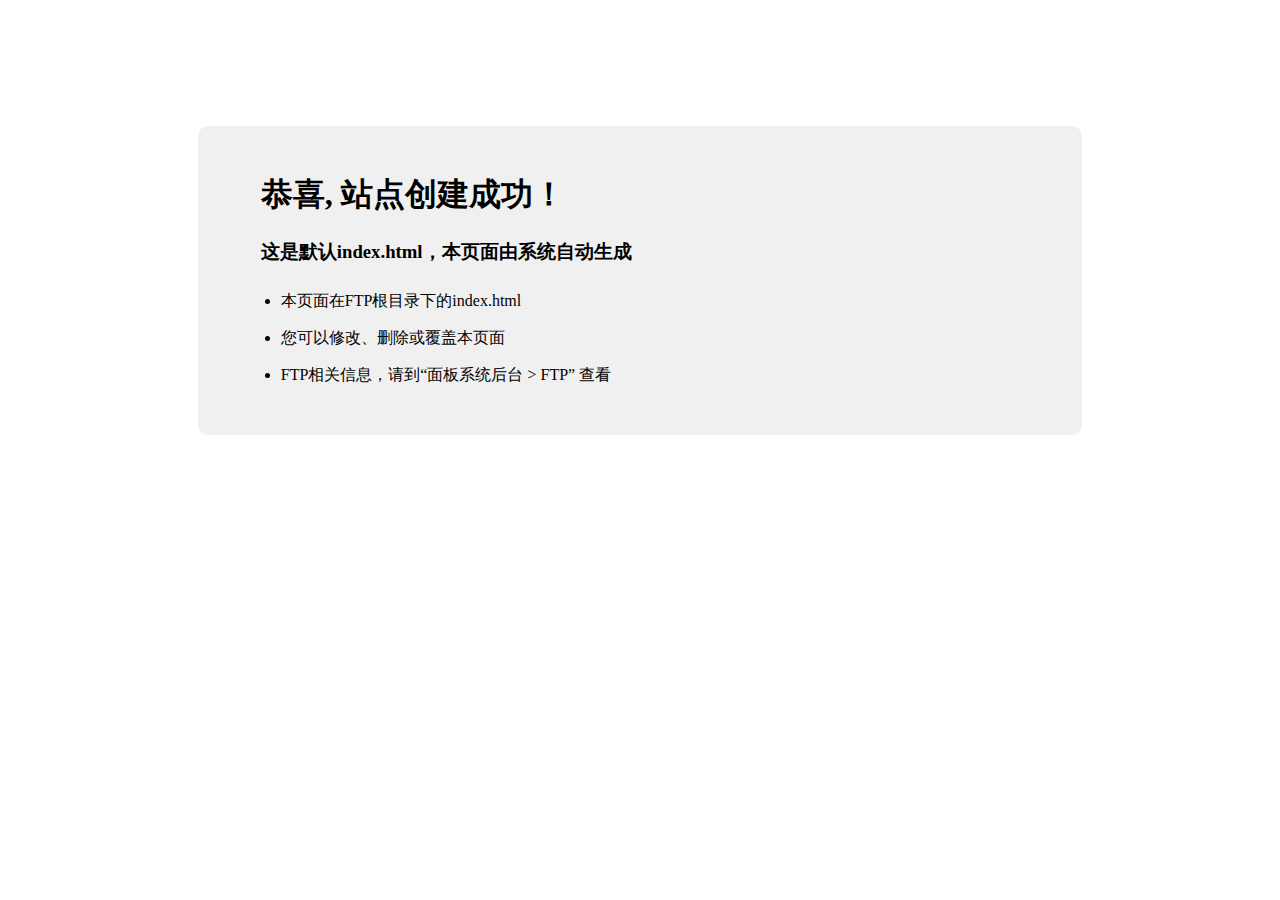
<file: index.html>
<!doctype html>
<html>
<head>
    <meta charset="utf-8">
    <title>恭喜，站点创建成功！</title>
    <style>
        .container {
            width: 60%;
            margin: 10% auto 0;
            background-color: #f0f0f0;
            padding: 2% 5%;
            border-radius: 10px
        }

        ul {
            padding-left: 20px;
        }

            ul li {
                line-height: 2.3
            }

        a {
            color: #20a53a
        }
    </style>
</head>
<body>
    <div class="container">
        <h1>恭喜, 站点创建成功！</h1>
        <h3>这是默认index.html，本页面由系统自动生成</h3>
        <ul>
            <li>本页面在FTP根目录下的index.html</li>
            <li>您可以修改、删除或覆盖本页面</li>
            <li>FTP相关信息，请到“面板系统后台 > FTP” 查看</li>
        </ul>
    </div>
</body>
</html>
</file>
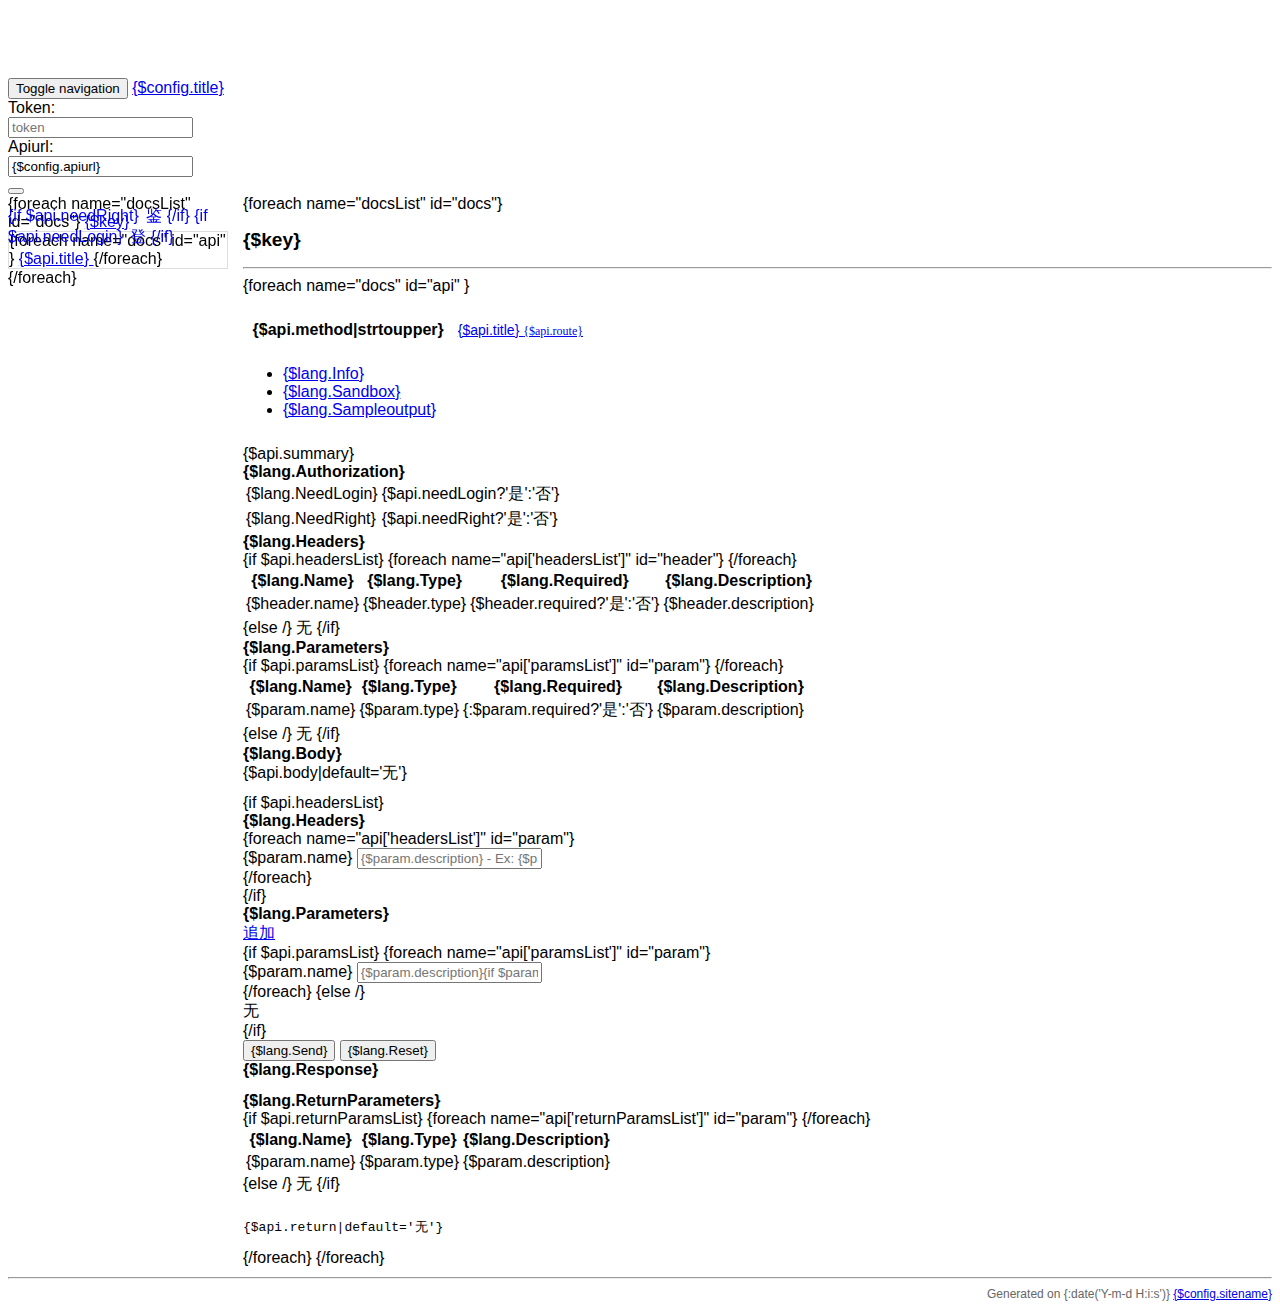
<file: application/admin/command/Api/template/index.html>
<!DOCTYPE html>
<html>
    <head>
        <meta charset="utf-8">
        <meta http-equiv="X-UA-Compatible" content="IE=edge">
        <meta name="viewport" content="width=device-width, initial-scale=1.0">
        <meta name="description" content="">
        <title>{$config.title}</title>

        <!-- Bootstrap Core CSS -->
        <link href="https://cdn.staticfile.org/twitter-bootstrap/3.3.7/css/bootstrap.min.css" rel="stylesheet">

        <!-- Plugin CSS -->
        <link href="https://cdn.staticfile.org/font-awesome/4.7.0/css/font-awesome.min.css" rel="stylesheet">

        <!-- HTML5 Shim and Respond.js IE8 support of HTML5 elements and media queries -->
        <!--[if lt IE 9]>
        <script src="https://cdn.staticfile.org/html5shiv/3.7.3/html5shiv.min.js"></script>
        <script src="https://cdn.staticfile.org/respond.js/1.4.2/respond.min.js"></script>
        <![endif]-->

        <style type="text/css">
            body {
                padding-top: 70px; margin-bottom: 15px;
                -webkit-font-smoothing: antialiased;
                -moz-osx-font-smoothing: grayscale;
                font-family: "Roboto", "SF Pro SC", "SF Pro Display", "SF Pro Icons", "PingFang SC", BlinkMacSystemFont, -apple-system, "Segoe UI", "Microsoft Yahei", "Ubuntu", "Cantarell", "Fira Sans", "Droid Sans", "Helvetica Neue", "Helvetica", "Arial", sans-serif;
                font-weight: 400;
            }
            h2        { font-size: 1.2em; }
            hr        { margin-top: 10px; }
            .tab-pane { padding-top: 10px; }
            .mt0      { margin-top: 0px; }
            .footer   { font-size: 12px; color: #666; }
            .docs-list .label    { display: inline-block; min-width: 65px; padding: 0.3em 0.6em 0.3em; }
            .string   { color: green; }
            .number   { color: darkorange; }
            .boolean  { color: blue; }
            .null     { color: magenta; }
            .key      { color: red; }
            .popover  { max-width: 400px; max-height: 400px; overflow-y: auto;}
            .list-group.panel > .list-group-item {
            }
            .list-group-item:last-child {
                border-radius:0;
            }
            h4.panel-title a {
                font-weight:normal;
                font-size:14px;
            }
            h4.panel-title a .text-muted {
                font-size:12px;
                font-weight:normal;
                font-family: 'Verdana';
            }
            #sidebar {
                width: 220px;
                position: fixed;
                margin-left: -240px;
                overflow-y:auto;
            }
            #sidebar > .list-group {
                margin-bottom:0;
            }
            #sidebar > .list-group > a{
                text-indent:0;
            }
            #sidebar .child > a .tag{
                position: absolute;
                right: 10px;
                top: 11px;
            }
            #sidebar .child > a .pull-right{
                margin-left:3px;
            }
            #sidebar .child {
                border:1px solid #ddd;
                border-bottom:none;
            }
            #sidebar .child:last-child {
                border-bottom:1px solid #ddd;
            }
            #sidebar .child > a {
                border:0;
                min-height: 40px;
            }
            #sidebar .list-group a.current {
                background:#f5f5f5;
            }
            @media (max-width: 1620px){
                #sidebar {
                    margin:0;
                }
                #accordion {
                    padding-left:235px;
                }
            }
            @media (max-width: 768px){
                #sidebar {
                    display: none;
                }
                #accordion {
                    padding-left:0px;
                }
            }
            .label-primary {
                background-color: #248aff;
            }
            .docs-list .panel .panel-body .table {
                margin-bottom: 0;
            }

        </style>
    </head>
    <body>
        <!-- Fixed navbar -->
        <div class="navbar navbar-default navbar-fixed-top" role="navigation">
            <div class="container">
                <div class="navbar-header">
                    <button type="button" class="navbar-toggle" data-toggle="collapse" data-target=".navbar-collapse">
                        <span class="sr-only">Toggle navigation</span>
                        <span class="icon-bar"></span>
                        <span class="icon-bar"></span>
                        <span class="icon-bar"></span>
                    </button>
                    <a class="navbar-brand" href="./" target="_blank">{$config.title}</a>
                </div>
                <div class="navbar-collapse collapse">
                    <form class="navbar-form navbar-right">
                        <div class="form-group">
                            Token:
                        </div>
                        <div class="form-group">
                            <input type="text" class="form-control input-sm" data-toggle="tooltip" title="{$lang.Tokentips}" placeholder="token" id="token" />
                        </div>
                        <div class="form-group">
                            Apiurl:
                        </div>
                        <div class="form-group">
                            <input id="apiUrl" type="text" class="form-control input-sm" data-toggle="tooltip" title="{$lang.Apiurltips}" placeholder="https://api.mydomain.com" value="{$config.apiurl}" />
                        </div>
                        <div class="form-group">
                            <button type="button" class="btn btn-success btn-sm" data-toggle="tooltip" title="{$lang.Savetips}" id="save_data">
                                <span class="glyphicon glyphicon-floppy-disk" aria-hidden="true"></span>
                            </button>
                        </div>
                    </form>
                </div><!--/.nav-collapse -->
            </div>
        </div>

        <div class="container">
            <!-- menu -->
            <div id="sidebar">
                <div class="list-group panel">
                    {foreach name="docsList" id="docs"}
                    <a href="#{$key}" class="list-group-item" data-toggle="collapse" data-parent="#sidebar">{$key}  <i class="fa fa-caret-down"></i></a>
                    <div class="child collapse" id="{$key}">
                        {foreach name="docs" id="api" }
                        <a href="javascript:;" data-id="{$api.id}" class="list-group-item">{$api.title}
                            <span class="tag">
                                {if $api.needRight}
                                    <span class="label label-danger pull-right">鉴</span>
                                {/if}
                                {if $api.needLogin}
                                    <span class="label label-success pull-right noneedlogin">登</span>
                                {/if}
                            </span>
                        </a>
                        {/foreach}
                    </div>
                    {/foreach}
                </div>
            </div>
            <div class="panel-group docs-list" id="accordion">
                {foreach name="docsList" id="docs"}
                <h2>{$key}</h2>
                <hr>
                {foreach name="docs" id="api" }
                <div class="panel panel-default">
                    <div class="panel-heading" id="heading-{$api.id}">
                        <h4 class="panel-title">
                            <span class="label {$api.methodLabel}">{$api.method|strtoupper}</span>
                            <a data-toggle="collapse" data-parent="#accordion{$api.id}" href="#collapseOne{$api.id}"> {$api.title} <span class="text-muted">{$api.route}</span></a>
                        </h4>
                    </div>
                    <div id="collapseOne{$api.id}" class="panel-collapse collapse">
                        <div class="panel-body">

                            <!-- Nav tabs -->
                            <ul class="nav nav-tabs" id="doctab{$api.id}">
                                <li class="active"><a href="#info{$api.id}" data-toggle="tab">{$lang.Info}</a></li>
                                <li><a href="#sandbox{$api.id}" data-toggle="tab">{$lang.Sandbox}</a></li>
                                <li><a href="#sample{$api.id}" data-toggle="tab">{$lang.Sampleoutput}</a></li>
                            </ul>

                            <!-- Tab panes -->
                            <div class="tab-content">

                                <div class="tab-pane active" id="info{$api.id}">
                                    <div class="well">
                                        {$api.summary}
                                    </div>
                                    <div class="panel panel-default">
                                        <div class="panel-heading"><strong>{$lang.Authorization}</strong></div>
                                        <div class="panel-body">
                                            <table class="table table-hover">
                                                <tbody>
                                                <tr>
                                                    <td>{$lang.NeedLogin}</td>
                                                    <td>{$api.needLogin?'是':'否'}</td>
                                                </tr>
                                                <tr>
                                                    <td>{$lang.NeedRight}</td>
                                                    <td>{$api.needRight?'是':'否'}</td>
                                                </tr>
                                                </tbody>
                                            </table>
                                        </div>
                                    </div>
                                    <div class="panel panel-default">
                                        <div class="panel-heading"><strong>{$lang.Headers}</strong></div>
                                        <div class="panel-body">
                                            {if $api.headersList}
                                            <table class="table table-hover">
                                                <thead>
                                                    <tr>
                                                        <th>{$lang.Name}</th>
                                                        <th>{$lang.Type}</th>
                                                        <th>{$lang.Required}</th>
                                                        <th>{$lang.Description}</th>
                                                    </tr>
                                                </thead>
                                                <tbody>
                                                    {foreach name="api['headersList']" id="header"}
                                                    <tr>
                                                        <td>{$header.name}</td>
                                                        <td>{$header.type}</td>
                                                        <td>{$header.required?'是':'否'}</td>
                                                        <td>{$header.description}</td>
                                                    </tr>
                                                    {/foreach}
                                                </tbody>
                                            </table>
                                            {else /}
                                            无
                                            {/if}
                                        </div>
                                    </div>
                                    <div class="panel panel-default">
                                        <div class="panel-heading"><strong>{$lang.Parameters}</strong></div>
                                        <div class="panel-body">
                                            {if $api.paramsList}
                                            <table class="table table-hover">
                                                <thead>
                                                    <tr>
                                                        <th>{$lang.Name}</th>
                                                        <th>{$lang.Type}</th>
                                                        <th>{$lang.Required}</th>
                                                        <th>{$lang.Description}</th>
                                                    </tr>
                                                </thead>
                                                <tbody>
                                                    {foreach name="api['paramsList']" id="param"}
                                                    <tr>
                                                        <td>{$param.name}</td>
                                                        <td>{$param.type}</td>
                                                        <td>{:$param.required?'是':'否'}</td>
                                                        <td>{$param.description}</td>
                                                    </tr>
                                                    {/foreach}
                                                </tbody>
                                            </table>
                                            {else /}
                                            无
                                            {/if}
                                        </div>
                                    </div>
                                    <div class="panel panel-default">
                                        <div class="panel-heading"><strong>{$lang.Body}</strong></div>
                                        <div class="panel-body">
                                            {$api.body|default='无'}
                                        </div>
                                    </div>
                                </div><!-- #info -->

                                <div class="tab-pane" id="sandbox{$api.id}">
                                    <div class="row">
                                        <div class="col-md-12">
                                            {if $api.headersList}
                                            <div class="panel panel-default">
                                                <div class="panel-heading"><strong>{$lang.Headers}</strong></div>
                                                <div class="panel-body">
                                                    <div class="headers">
                                                        {foreach name="api['headersList']" id="param"}
                                                        <div class="form-group">
                                                            <label class="control-label" for="{$param.name}">{$param.name}</label>
                                                            <input type="{$param.type}" class="form-control input-sm" id="{$param.name}" {if $param.required}required{/if} placeholder="{$param.description} - Ex: {$param.sample}" name="{$param.name}">
                                                        </div>
                                                        {/foreach}
                                                    </div>
                                                </div>
                                            </div>
                                            {/if}
                                            <div class="panel panel-default">
                                                <div class="panel-heading"><strong>{$lang.Parameters}</strong>
                                                <div class="pull-right">
                                                    <a href="javascript:" class="btn btn-xs btn-info btn-append">追加</a>
                                                </div>
                                                </div>
                                                <div class="panel-body">
                                                    <form enctype="application/x-www-form-urlencoded" role="form" action="{$api.route}" method="{$api.method}" name="form{$api.id}" id="form{$api.id}">
                                                        {if $api.paramsList}
                                                        {foreach name="api['paramsList']" id="param"}
                                                        <div class="form-group">
                                                            <label class="control-label" for="{$param.name}">{$param.name}</label>
                                                            <input type="{$param.type}" class="form-control input-sm" id="{$param.name}" {if $param.required}required{/if} placeholder="{$param.description}{if $param.sample} - 例: {$param.sample}{/if}" name="{$param.name}">
                                                        </div>
                                                        {/foreach}
                                                        {else /}
                                                        <div class="form-group">
                                                            无
                                                        </div>
                                                        {/if}
                                                        <div class="form-group form-group-submit">
                                                            <button type="submit" class="btn btn-success send" rel="{$api.id}">{$lang.Send}</button>
                                                            <button type="reset" class="btn btn-info" rel="{$api.id}">{$lang.Reset}</button>
                                                        </div>
                                                    </form>
                                                </div>
                                            </div>
                                            <div class="panel panel-default">
                                                <div class="panel-heading"><strong>{$lang.Response}</strong></div>
                                                <div class="panel-body">
                                                    <div class="row">
                                                        <div class="col-md-12" style="overflow-x:auto">
                                                            <pre id="response_headers{$api.id}"></pre>
                                                            <pre id="response{$api.id}"></pre>
                                                        </div>
                                                    </div>
                                                </div>
                                            </div>
                                            <div class="panel panel-default">
                                                <div class="panel-heading"><strong>{$lang.ReturnParameters}</strong></div>
                                                <div class="panel-body">
                                                    {if $api.returnParamsList}
                                                    <table class="table table-hover">
                                                        <thead>
                                                            <tr>
                                                                <th>{$lang.Name}</th>
                                                                <th>{$lang.Type}</th>
                                                                <th>{$lang.Description}</th>
                                                            </tr>
                                                        </thead>
                                                        <tbody>
                                                            {foreach name="api['returnParamsList']" id="param"}
                                                            <tr>
                                                                <td>{$param.name}</td>
                                                                <td>{$param.type}</td>
                                                                <td>{$param.description}</td>
                                                            </tr>
                                                            {/foreach}
                                                        </tbody>
                                                    </table>
                                                    {else /}
                                                    无
                                                    {/if}
                                                </div>
                                            </div>
                                        </div>
                                    </div>
                                </div><!-- #sandbox -->

                                <div class="tab-pane" id="sample{$api.id}">
                                    <div class="row">
                                        <div class="col-md-12">
                                            <pre id="sample_response{$api.id}">{$api.return|default='无'}</pre>
                                        </div>
                                    </div>
                                </div><!-- #sample -->

                            </div><!-- .tab-content -->
                        </div>
                    </div>
                </div>
                {/foreach}
                {/foreach}
            </div>

            <hr>

            <div class="row mt0 footer">
                <div class="col-md-6" align="left">

                </div>
                <div class="col-md-6" align="right">
                    Generated on {:date('Y-m-d H:i:s')} <a href="./" target="_blank">{$config.sitename}</a>
                </div>
            </div>

        </div> <!-- /container -->

        <!-- jQuery -->
        <script src="https://cdn.staticfile.org/jquery/2.1.4/jquery.min.js"></script>

        <!-- Bootstrap Core JavaScript -->
        <script src="https://cdn.staticfile.org/twitter-bootstrap/3.3.7/js/bootstrap.min.js"></script>

        <script type="text/javascript">
            function syntaxHighlight(json) {
                if (typeof json != 'string') {
                    json = JSON.stringify(json, undefined, 2);
                }
                json = json.replace(/&/g, '&amp;').replace(/</g, '&lt;').replace(/>/g, '&gt;');
                return json.replace(/("(\\u[a-zA-Z0-9]{4}|\\[^u]|[^\\"])*"(\s*:)?|\b(true|false|null)\b|-?\d+(?:\.\d*)?(?:[eE][+\-]?\d+)?)/g, function (match) {
                    var cls = 'number';
                    if (/^"/.test(match)) {
                        if (/:$/.test(match)) {
                            cls = 'key';
                        } else {
                            cls = 'string';
                        }
                    } else if (/true|false/.test(match)) {
                        cls = 'boolean';
                    } else if (/null/.test(match)) {
                        cls = 'null';
                    }
                    return '<span class="' + cls + '">' + match + '</span>';
                });
            }

            function prepareStr(str) {
                try {
                    return syntaxHighlight(JSON.stringify(JSON.parse(str.replace(/'/g, '"')), null, 2));
                } catch (e) {
                    return str;
                }
            }
            var storage = (function () {
                var uid = new Date;
                var storage;
                var result;
                try {
                    (storage = window.localStorage).setItem(uid, uid);
                    result = storage.getItem(uid) == uid;
                    storage.removeItem(uid);
                    return result && storage;
                } catch (exception) {
                }
            }());

            $.fn.serializeObject = function ()
            {
                var o = {};
                var a = this.serializeArray();
                $.each(a, function () {
                    if (!this.value) {
                        return;
                    }
                    if (o[this.name] !== undefined) {
                        if (!o[this.name].push) {
                            o[this.name] = [o[this.name]];
                        }
                        o[this.name].push(this.value || '');
                    } else {
                        o[this.name] = this.value || '';
                    }
                });
                return o;
            };

            $(document).ready(function () {

                if (storage) {
                    storage.getItem('token') && $('#token').val(storage.getItem('token'));
                    storage.getItem('apiUrl') && $('#apiUrl').val(storage.getItem('apiUrl'));
                }

                $('[data-toggle="tooltip"]').tooltip({
                    placement: 'bottom'
                });

                $(window).on("resize", function(){
                    $("#sidebar").css("max-height", $(window).height()-80);
                });

                $(window).trigger("resize");

                $(document).on("click", "#sidebar .list-group > .list-group-item", function(){
                    $("#sidebar .list-group > .list-group-item").removeClass("current");
                    $(this).addClass("current");
                });
                $(document).on("click", "#sidebar .child a", function(){
                    var heading = $("#heading-"+$(this).data("id"));
                    if(!heading.next().hasClass("in")){
                        $("a", heading).trigger("click");
                    }
                    $("html,body").animate({scrollTop:heading.offset().top-70});
                });

                $('code[id^=response]').hide();

                $.each($('pre[id^=sample_response],pre[id^=sample_post_body]'), function () {
                    if ($(this).html() == 'NA') {
                        return;
                    }
                    var str = prepareStr($(this).html());
                    $(this).html(str);
                });

                $("[data-toggle=popover]").popover({placement: 'right'});

                $('[data-toggle=popover]').on('shown.bs.popover', function () {
                    var $sample = $(this).parent().find(".popover-content"),
                            str = $(this).data('content');
                    if (typeof str == "undefined" || str === "") {
                        return;
                    }
                    var str = prepareStr(str);
                    $sample.html('<pre>' + str + '</pre>');
                });

                $(document).on('click', '#save_data', function (e) {
                    if (storage) {
                        storage.setItem('token', $('#token').val());
                        storage.setItem('apiUrl', $('#apiUrl').val());
                    } else {
                        alert('Your browser does not support local storage');
                    }
                });
                $(document).on('click', '.btn-append', function (e) {
                    $($("#appendtpl").html()).insertBefore($(this).closest(".panel").find(".form-group-submit"));
                    return false;
                });
                $(document).on('click', '.btn-remove', function (e) {
                    $(this).closest(".form-group").remove();
                    return false;
                });
                $(document).on('keyup', '.input-custom-name', function (e) {
                    $(this).closest(".row").find(".input-custom-value").attr("name", $(this).val());
                    return false;
                });

                $(document).on('click', '.send', function (e) {
                    e.preventDefault();
                    var form = $(this).closest('form');
                    //added /g to get all the matched params instead of only first
                    var matchedParamsInRoute = $(form).attr('action').match(/[^{]+(?=\})/g);
                    var theId = $(this).attr('rel');
                    //keep a copy of action attribute in order to modify the copy
                    //instead of the initial attribute
                    var url = $(form).attr('action');
                    var method = $(form).prop('method').toLowerCase() || 'get';

                    var formData = new FormData();

                    $(form).find('input').each(function (i, input) {
                        if ($(input).attr('type').toLowerCase() == 'file') {
                            formData.append($(input).attr('name'), $(input)[0].files[0]);
                            method = 'post';
                        } else {
                            formData.append($(input).attr('name'), $(input).val())
                        }
                    });

                    var index, key, value;

                    if (matchedParamsInRoute) {
                        var params = {};
                        formData.forEach(function(value, key){
                            params[key] = value;
                        });
                        for (index = 0; index < matchedParamsInRoute.length; ++index) {
                            try {
                                key = matchedParamsInRoute[index];
                                value = params[key];
                                if (typeof value == "undefined")
                                    value = "";
                                url = url.replace("\{" + key + "\}", value);
                                formData.delete(key);
                            } catch (err) {
                                console.log(err);
                            }
                        }
                    }

                    var headers = {};

                    var token = $('#token').val();
                    if (token.length > 0) {
                        headers['token'] = token;
                    }

                    $("#sandbox" + theId + " .headers input[type=text]").each(function () {
                        val = $(this).val();
                        if (val.length > 0) {
                            headers[$(this).prop('name')] = val;
                        }
                    });

                    $.ajax({
                        url: $('#apiUrl').val() + url,
                        data: method == 'get' ? $(form).serialize() : formData,
                        type: method,
                        dataType: 'json',
                        contentType: false,
                        processData: false,
                        headers: headers,
                        xhrFields: {
                            withCredentials: true
                        },
                        success: function (data, textStatus, xhr) {
                            if (typeof data === 'object') {
                                var str = JSON.stringify(data, null, 2);
                                $('#response' + theId).html(syntaxHighlight(str));
                            } else {
                                $('#response' + theId).html(data || '');
                            }
                            $('#response_headers' + theId).html('HTTP ' + xhr.status + ' ' + xhr.statusText + '<br/><br/>' + xhr.getAllResponseHeaders());
                            $('#response' + theId).show();
                        },
                        error: function (xhr, textStatus, error) {
                            try {
                                var str = JSON.stringify($.parseJSON(xhr.responseText), null, 2);
                            } catch (e) {
                                var str = xhr.responseText;
                            }
                            $('#response_headers' + theId).html('HTTP ' + xhr.status + ' ' + xhr.statusText + '<br/><br/>' + xhr.getAllResponseHeaders());
                            $('#response' + theId).html(syntaxHighlight(str));
                            $('#response' + theId).show();
                        }
                    });
                    return false;
                });
            });
        </script>
        <script type="text/html" id="appendtpl">
            <div class="form-group">
                <label class="control-label">自定义</label>
                <div class="row">
                    <div class="col-xs-4">
                        <input type="text" class="form-control input-sm input-custom-name" placeholder="名称">
                    </div>
                    <div class="col-xs-6">
                        <input type="text" class="form-control input-sm input-custom-value" placeholder="值">
                    </div>
                    <div class="col-xs-2 text-center">
                        <a href="javascript:" class="btn btn-sm btn-danger btn-remove">删除</a>
                    </div>
                </div>
            </div>
        </script>
    </body>
</html>
</file>
